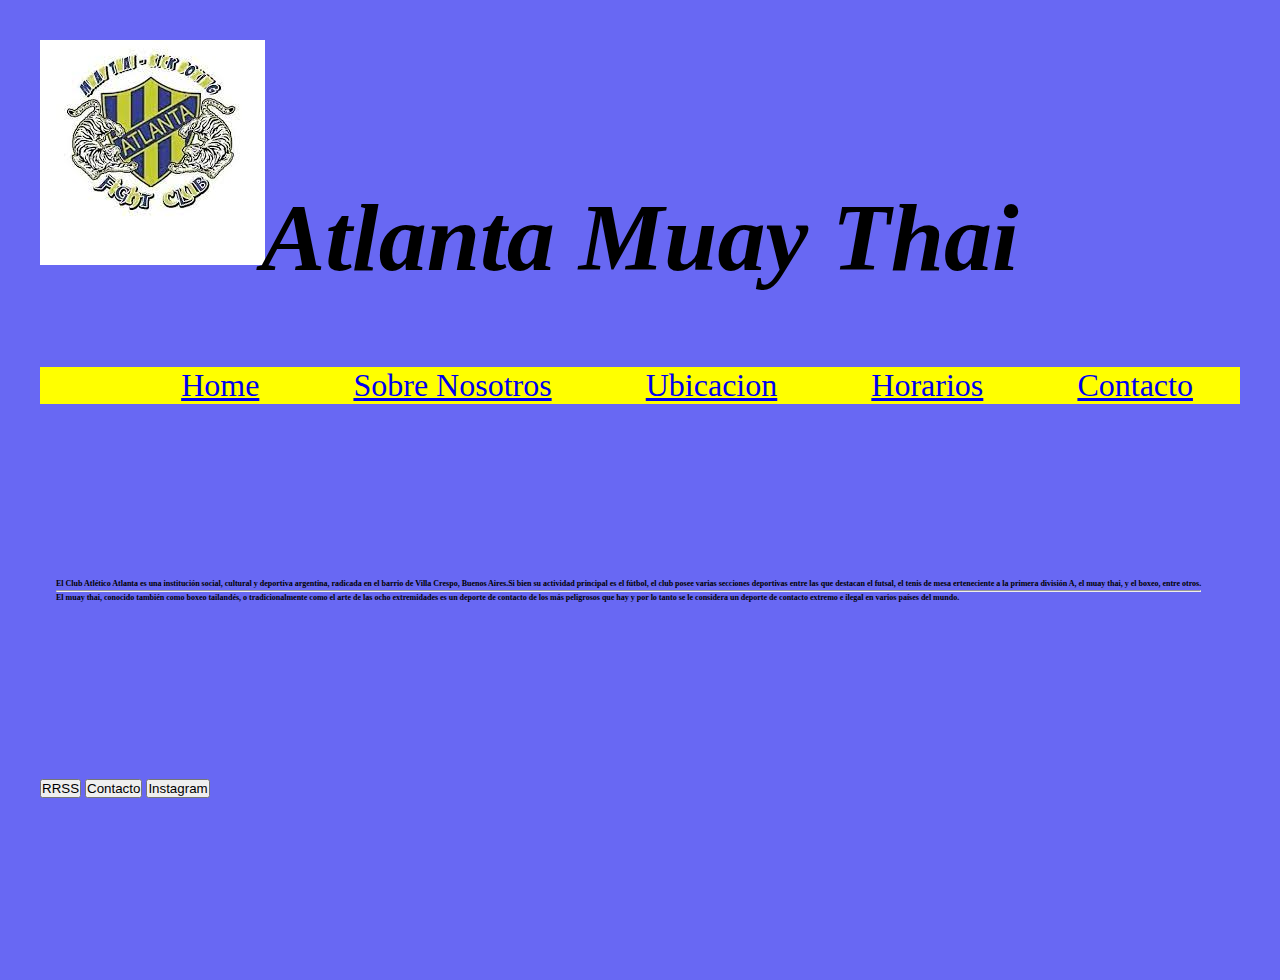
<file: index.html>
<!DOCTYPE html>
<html lang="en">
<head>
    <meta charset="UTF-8">
    <meta http-equiv="X-UA-Compatible" content="IE=edge">
    <meta name="viewport" content="width=device-width, initial-scale=1.0">
    <link rel="stylesheet" href="estilo.css">
    <link rel="shortcut icon" href="./favicon-32x32.png">
    <link href="https://cdn.jsdelivr.net/npm/bootstrap@5.1.3/dist/css/bootstrap.min.css" rel="stylesheet" integrity="sha384-1BmE4kWBq78iYhFldvKuhfTAU6auU8tT94WrHftjDbrCEXSU1oBoqyl2QvZ6jIW3" crossorigin="anonymous">
    <title>Home</title>
</head>
<body>
    <div class="contenedor">
        <header class="header" >
            <h1>Atlanta Muay Thai</h1>
            <img src="./descarga.jpg" alt="logo de la empresa" width="0px">
        </header>
        <nav class="navegador">
            <div class="container-fluid">
                <div class="row">
                  <div class="col-lg-12 col-xs-12"> 
            <ul class="nav justify-content-end">
                <li class="nav-item">

                <li class="nav-item">
                  <a class="nav-link" href="index.html">Home</a>
                </li>

                <li class="nav-item">
                    <a class="nav-link" href="sobrenosotros.html">Sobre Nosotros</a>
                  </li>

                  <li class="nav-item">
                    <a class="nav-link" href="ubicacion.html">Ubicacion</a>
                  </li>
                
                  <li class="nav-item">
                    <a class="nav-link" href="horarios.html">Horarios</a>
                  </li>

                  <li class="nav-item">
                    <a class="nav-link" href="contacto.html">Contacto</a>
                  </li>

              </ul>
    
    </nav>
<section class="section">
    <h2>
    El Club Atlético Atlanta es una institución social, cultural y deportiva argentina, radicada en el barrio de Villa Crespo, Buenos Aires.Si bien su actividad principal es el fútbol, el club posee varias secciones deportivas entre las que destacan el futsal, el tenis de mesa erteneciente a la primera división A, el muay thai, y el boxeo, entre otros.
    <hr>
     El muay thai, conocido también como boxeo tailandés, o tradicionalmente como el arte de las ocho extremidades es un deporte de contacto de los más peligrosos que hay y por lo tanto se le considera un deporte de contacto extremo e ilegal en varios países del mundo. 
    </h2> </section>

<footer class="footer">

    <div class="container-fluid">
        <div class="row">
          <div class="col-lg-12 col-xs-12"> 
    <div class="d-grid gap-2">
        <button class="btn btn-primary" type="button">RRSS</button>
        <button class="btn btn-primary" type="button">Contacto</button>
        <button class="btn btn-primary" type="button">Instagram</button>

      </div>

</footer>

</div>
<script src="https://cdn.jsdelivr.net/npm/@popperjs/core@2.10.2/dist/umd/popper.min.js" integrity="sha384-7+zCNj/IqJ95wo16oMtfsKbZ9ccEh31eOz1HGyDuCQ6wgnyJNSYdrPa03rtR1zdB" crossorigin="anonymous"></script>
<script src="https://cdn.jsdelivr.net/npm/bootstrap@5.1.3/dist/js/bootstrap.min.js" integrity="sha384-QJHtvGhmr9XOIpI6YVutG+2QOK9T+ZnN4kzFN1RtK3zEFEIsxhlmWl5/YESvpZ13" crossorigin="anonymous"></script>
</body>

</html>
</file>
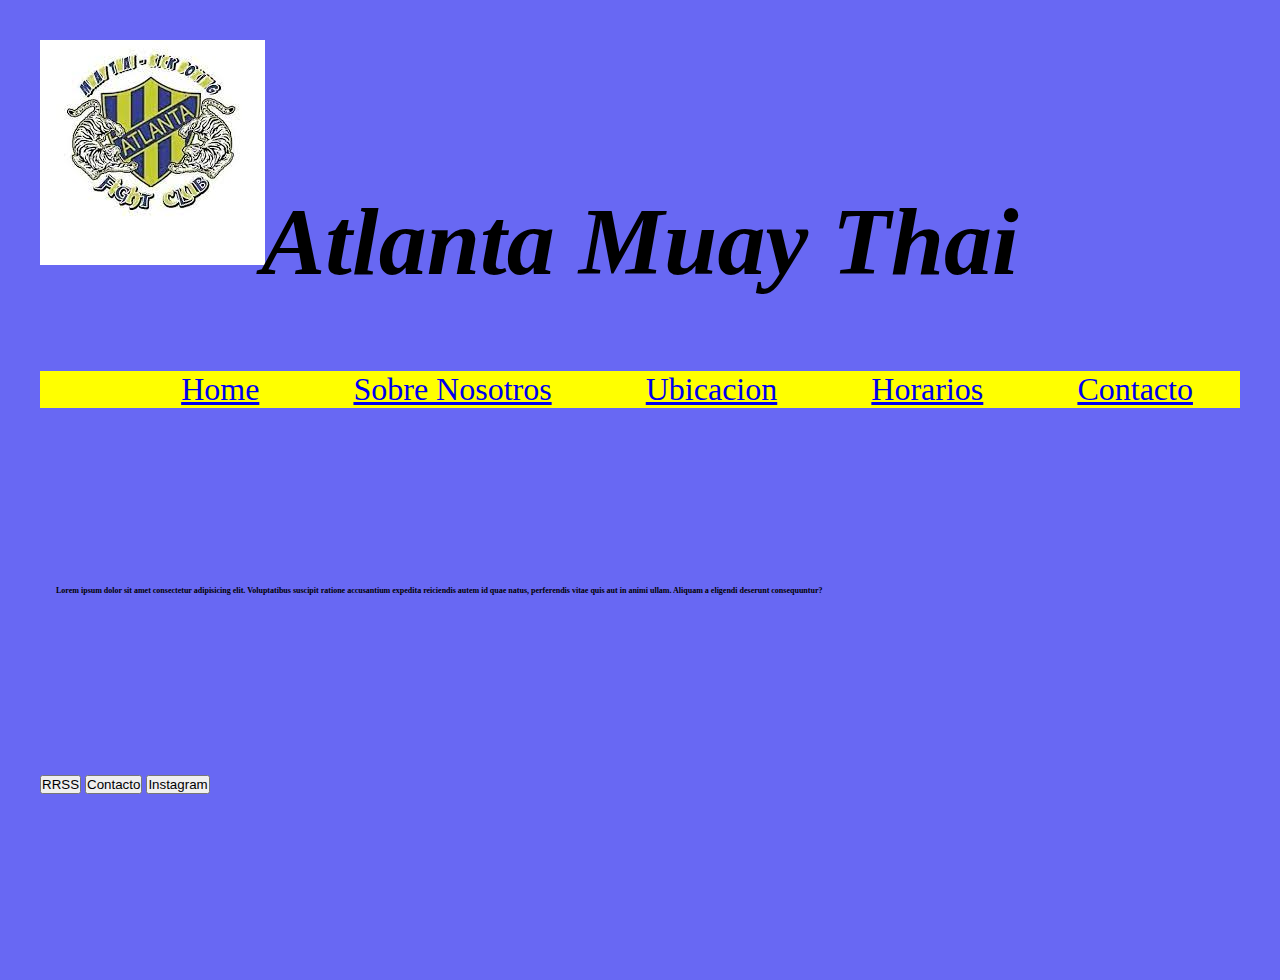
<file: contacto.html>
<!DOCTYPE html>
<html lang="en">
<head>
    <meta charset="UTF-8">
    <meta http-equiv="X-UA-Compatible" content="IE=edge">
    <meta name="viewport" content="width=device-width, initial-scale=1.0">
    <link rel="stylesheet" href="estilo.css">
    <link rel="shortcut icon" href="./favicon-32x32.png">
    <link href="https://cdn.jsdelivr.net/npm/bootstrap@5.1.3/dist/css/bootstrap.min.css" rel="stylesheet" integrity="sha384-1BmE4kWBq78iYhFldvKuhfTAU6auU8tT94WrHftjDbrCEXSU1oBoqyl2QvZ6jIW3" crossorigin="anonymous">
    <title>Ubicación</title>
</head>
<body>
    <div class="contenedor">
        <header class="header" >
            <h1>Atlanta Muay Thai</h1>
            <img src="./descarga.jpg" alt="logo de la empresa" width="0px">
        </header>
        <nav class="navegador">
            <div class="container-fluid">
                <div class="row">
                  <div class="col-lg-12 col-xs-12"> 
            <ul class="nav justify-content-end">
                <li class="nav-item">

                <li class="nav-item">
                  <a class="nav-link" href="index.html">Home</a>
                </li>

                <li class="nav-item">
                    <a class="nav-link" href="sobrenosotros.html">Sobre Nosotros</a>
                  </li>

                  <li class="nav-item">
                    <a class="nav-link" href="ubicacion.html">Ubicacion</a>
                  </li>
                
                  <li class="nav-item">
                    <a class="nav-link" href="horarios.html">Horarios</a>
                  </li>

                  <li class="nav-item">
                    <a class="nav-link" href="contacto.html">Contacto</a>
                  </li>

              </ul>
    
    </nav>

    <section class="section">
        <h2>Lorem ipsum dolor sit amet consectetur adipisicing elit. Voluptatibus suscipit ratione accusantium expedita reiciendis autem id quae natus, perferendis vitae quis aut in animi ullam. Aliquam a eligendi deserunt consequuntur?</h2>
    </section>
    
    <footer class="footer">

        <div class="container-fluid">
            <div class="row">
              <div class="col-lg-12 col-xs-12"> 
        <div class="d-grid gap-2">
            <button class="btn btn-primary" type="button">RRSS</button>
            <button class="btn btn-primary" type="button">Contacto</button>
            <button class="btn btn-primary" type="button">Instagram</button>
    
          </div>
    </footer> 
</div>
<script src="https://cdn.jsdelivr.net/npm/@popperjs/core@2.10.2/dist/umd/popper.min.js" integrity="sha384-7+zCNj/IqJ95wo16oMtfsKbZ9ccEh31eOz1HGyDuCQ6wgnyJNSYdrPa03rtR1zdB" crossorigin="anonymous"></script>
<script src="https://cdn.jsdelivr.net/npm/bootstrap@5.1.3/dist/js/bootstrap.min.js" integrity="sha384-QJHtvGhmr9XOIpI6YVutG+2QOK9T+ZnN4kzFN1RtK3zEFEIsxhlmWl5/YESvpZ13" crossorigin="anonymous"></script>
</body>

</html>
</file>
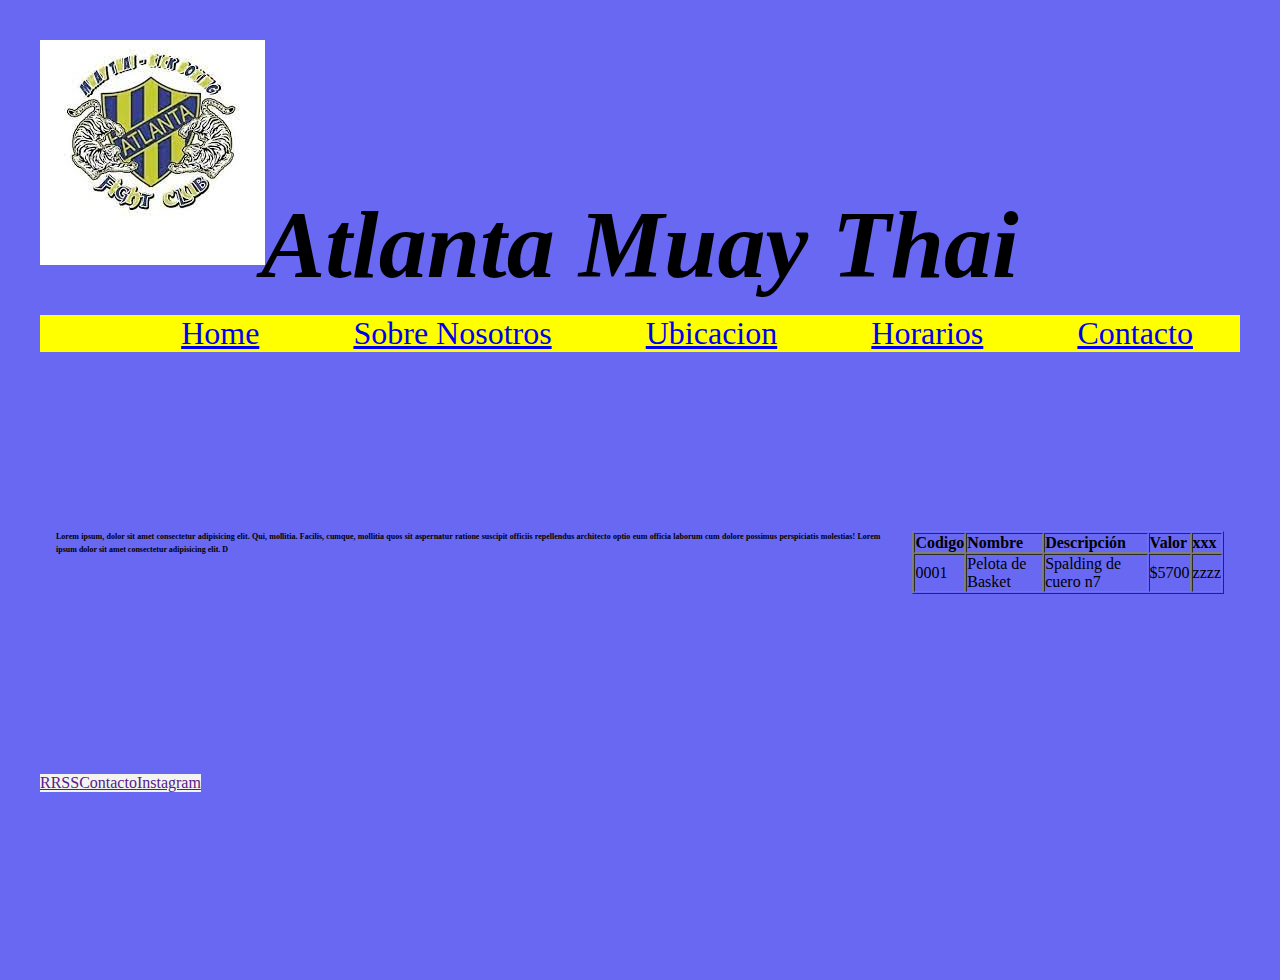
<file: horarios.html>
<!DOCTYPE html>
<html lang="en">
<head>
    <meta charset="UTF-8">
    <meta http-equiv="X-UA-Compatible" content="IE=edge">
    <meta name="viewport" content="width=device-width, initial-scale=1.0">
    <link rel="stylesheet" href="estilo.css">
        <link rel="shortcut icon" href="./trabajo final/favicon-32x32">
		<link href="https://cdn.jsdelivr.net/npm/bootstrap@5.1.3/dist/css/bootstrap.min.css" rel="stylesheet" integrity="sha384-1BmE4kWBq78iYhFldvKuhfTAU6auU8tT94WrHftjDbrCEXSU1oBoqyl2QvZ6jIW3" crossorigin="anonymous">
    <title>Horarios</title>
</head>
<body>
	<div class="contenedor">

		<header class="header">
			<h1>Atlanta Muay Thai</h1>
		</header>
		<nav class="navegador">
            <div class="container-fluid">
                <div class="row">
                  <div class="col-lg-12 col-xs-12"> 
            <ul class="nav justify-content-end">
                <li class="nav-item">

                <li class="nav-item">
                  <a class="nav-link" href="index.html">Home</a>
                </li>

                <li class="nav-item">
                    <a class="nav-link" href="sobrenosotros.html">Sobre Nosotros</a>
                  </li>

                  <li class="nav-item">
                    <a class="nav-link" href="ubicacion.html">Ubicacion</a>
                  </li>
                
                  <li class="nav-item">
                    <a class="nav-link" href="horarios.html">Horarios</a>
                  </li>

                  <li class="nav-item">
                    <a class="nav-link" href="contacto.html">Contacto</a>
                  </li>

              </ul>
    
    </nav>
	
	<section class="section">
	<article id="noticia">
		<h2 >Lorem ipsum, dolor sit amet consectetur adipisicing elit. Qui, mollitia. Facilis, cumque, mollitia quos sit aspernatur ratione suscipit officiis repellendus architecto optio eum officia laborum cum dolore possimus perspiciatis molestias! Lorem ipsum dolor sit amet consectetur adipisicing elit. D</h2>
	</article>
	<article>
		<table border="1" cellpadding="1" cellspacing="1">
			<tr>
				<th>Codigo</th>
				<th>Nombre</th>
				<th>Descripción</th>
				<th>Valor</th>
				<th>xxx</th>
				</tr>
				<tr>
					<td>0001</td>
					<td>Pelota de Basket</td>
					<td>Spalding de cuero n7</td>
					<td>$5700</td>
					<td>zzzz</td>
				</tr>
			</table>
		</article>

		</section>


		<footer class="footer">
			
			<nav>
				<ul class="final">
					<li><a href="">RRSS</a></li>
					<li><a href="">Contacto</a></li>
					<li><a href="">Instagram</a>
				</ul> 
			</nav>
		</footer>
		
	</div>
	<script src="https://cdn.jsdelivr.net/npm/@popperjs/core@2.10.2/dist/umd/popper.min.js" integrity="sha384-7+zCNj/IqJ95wo16oMtfsKbZ9ccEh31eOz1HGyDuCQ6wgnyJNSYdrPa03rtR1zdB" crossorigin="anonymous"></script>
<script src="https://cdn.jsdelivr.net/npm/bootstrap@5.1.3/dist/js/bootstrap.min.js" integrity="sha384-QJHtvGhmr9XOIpI6YVutG+2QOK9T+ZnN4kzFN1RtK3zEFEIsxhlmWl5/YESvpZ13" crossorigin="anonymous"></script>
	</body>
	</html>
</file>
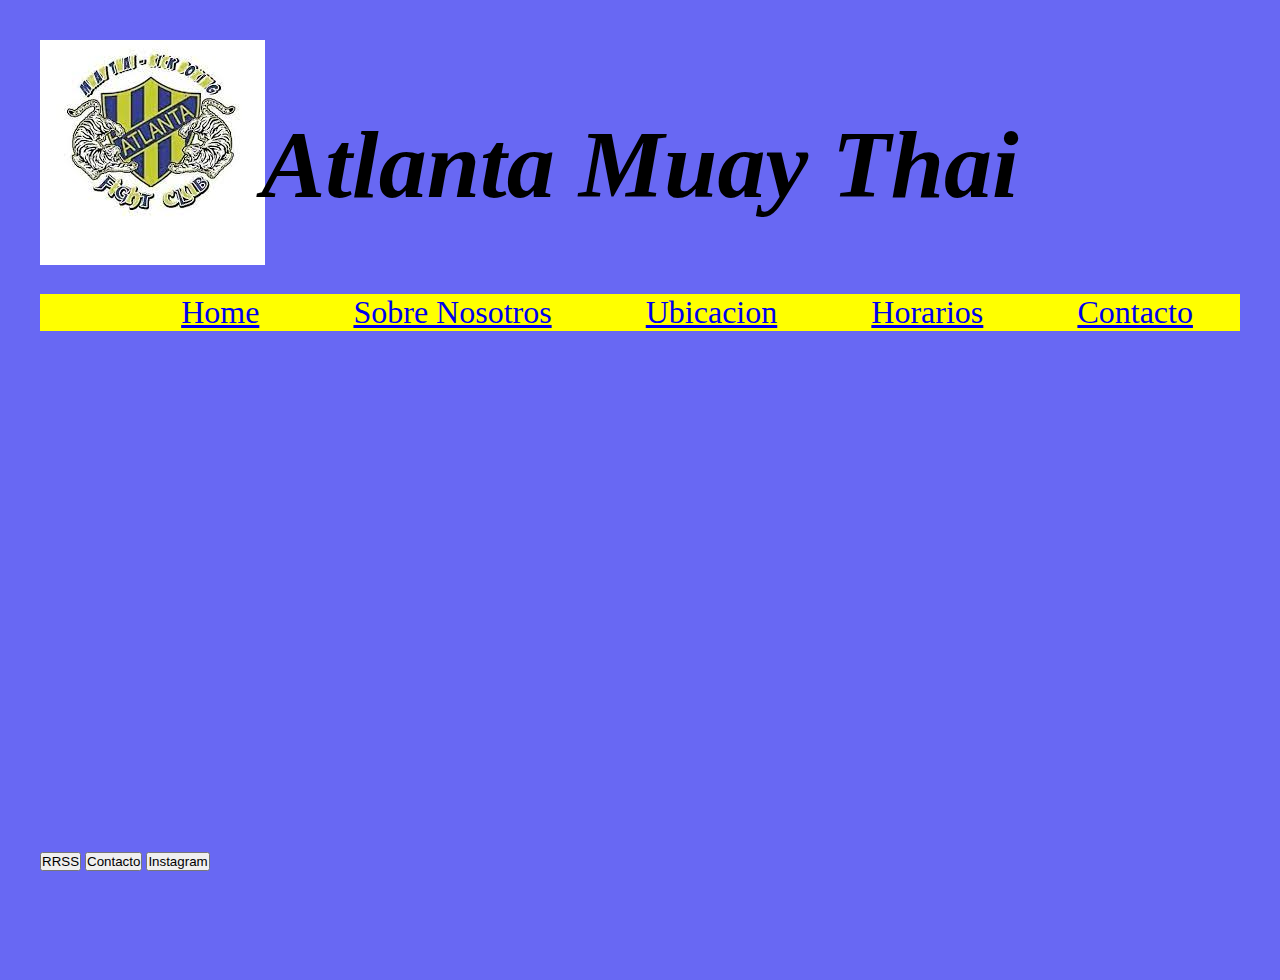
<file: sobrenosotros.html>
<!DOCTYPE html>
<html lang="en">
<head>
    <meta charset="UTF-8">
    <meta http-equiv="X-UA-Compatible" content="IE=edge">
    <meta name="viewport" content="width=device-width, initial-scale=1.0">
    <link rel="stylesheet" href="estilo.css">
    <link rel="shortcut icon" href="./favicon-32x32.png">
    <link href="https://cdn.jsdelivr.net/npm/bootstrap@5.1.3/dist/css/bootstrap.min.css" rel="stylesheet" integrity="sha384-1BmE4kWBq78iYhFldvKuhfTAU6auU8tT94WrHftjDbrCEXSU1oBoqyl2QvZ6jIW3" crossorigin="anonymous">
    <title>Sobre Nosotros</title>
</head>
<body>
    <div class="contenedor">

        <header class="header">
            <h1>Atlanta Muay Thai</h1>
            <img src="./descarga.jpg" alt="logo de la empresa" width="0px">
    </header>
    <nav class="navegador">
        <div class="container-fluid">
            <div class="row">
              <div class="col-lg-12 col-xs-12"> 
        <ul class="nav justify-content-end">
            <li class="nav-item">

            <li class="nav-item">
              <a class="nav-link" href="index.html">Home</a>
            </li>

            <li class="nav-item">
                <a class="nav-link" href="sobrenosotros.html">Sobre Nosotros</a>
              </li>

              <li class="nav-item">
                <a class="nav-link" href="ubicacion.html">Ubicacion</a>
              </li>
            
              <li class="nav-item">
                <a class="nav-link" href="horarios.html">Horarios</a>
              </li>

              <li class="nav-item">
                <a class="nav-link" href="contacto.html">Contacto</a>
              </li>

          </ul>

</nav>
<section class="section"> 
    <h2>
        <iframe width="560" height="315" src="https://www.youtube.com/embed/BDVXwBaiLRE" title="YouTube video player" frameborder="0" allow="accelerometer; autoplay; clipboard-write; encrypted-media; gyroscope; picture-in-picture" allowfullscreen></iframe>
    </h2>
    
</section>
<footer class="footer">

    <div class="container-fluid">
        <div class="row">
          <div class="col-lg-12 col-xs-12"> 
    <div class="d-grid gap-2">
        <button class="btn btn-primary" type="button">RRSS</button>
        <button class="btn btn-primary" type="button">Contacto</button>
        <button class="btn btn-primary" type="button">Instagram</button>

      </div>
</footer>

</div>
<script src="https://cdn.jsdelivr.net/npm/@popperjs/core@2.10.2/dist/umd/popper.min.js" integrity="sha384-7+zCNj/IqJ95wo16oMtfsKbZ9ccEh31eOz1HGyDuCQ6wgnyJNSYdrPa03rtR1zdB" crossorigin="anonymous"></script>
<script src="https://cdn.jsdelivr.net/npm/bootstrap@5.1.3/dist/js/bootstrap.min.js" integrity="sha384-QJHtvGhmr9XOIpI6YVutG+2QOK9T+ZnN4kzFN1RtK3zEFEIsxhlmWl5/YESvpZ13" crossorigin="anonymous"></script>
</body>

</html>
</file>
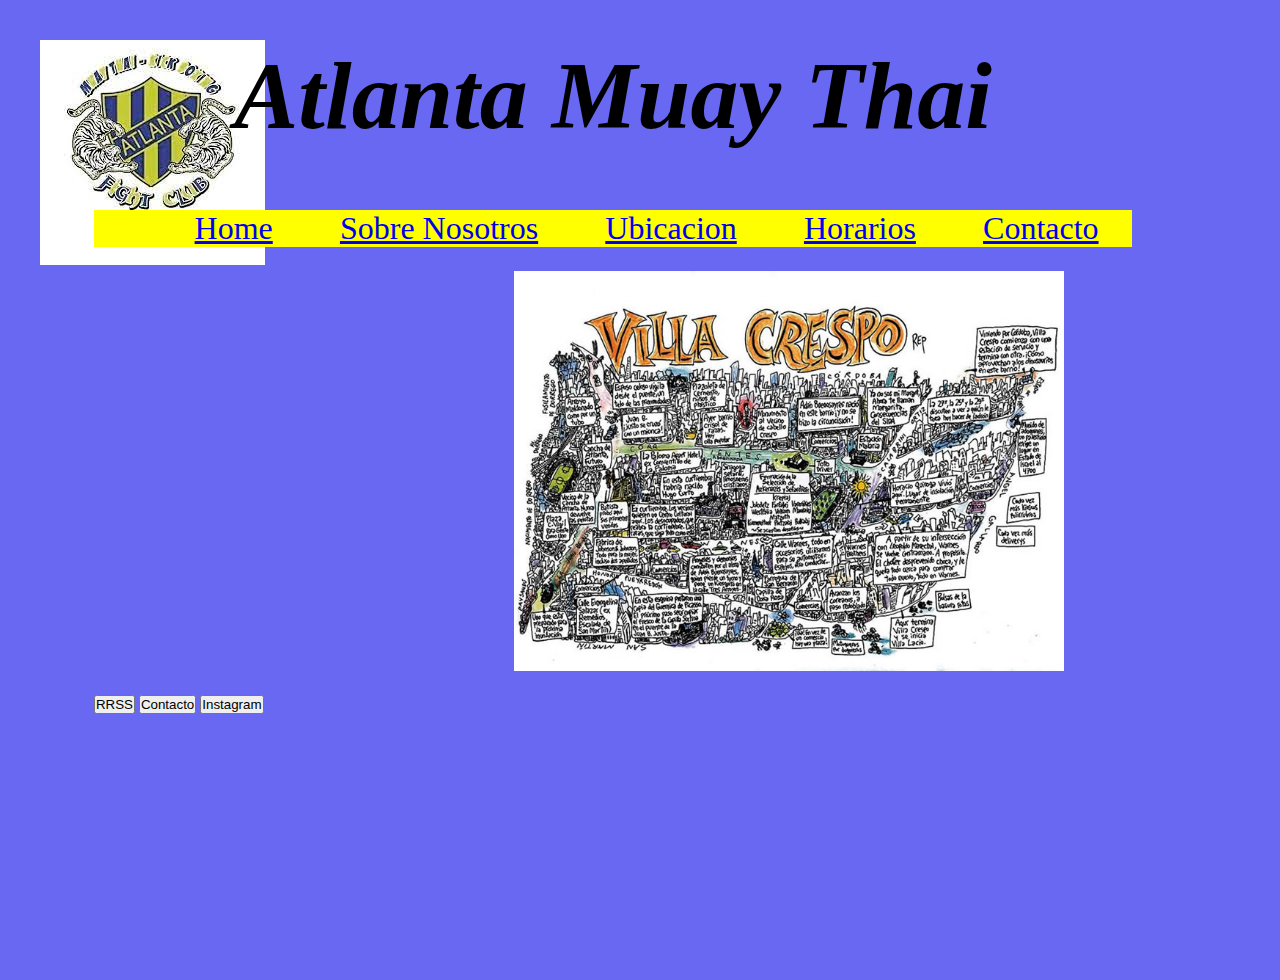
<file: ubicacion.html>
<!DOCTYPE html>
<html lang="en">
<head>
    <meta charset="UTF-8">
    <meta http-equiv="X-UA-Compatible" content="IE=edge">
    <meta name="viewport" content="width=device-width, initial-scale=1.0">
    <link rel="stylesheet" href="estilo.css">
    <link rel="shortcut icon" href="./favicon-32x32.png">
    <link href="https://cdn.jsdelivr.net/npm/bootstrap@5.1.3/dist/css/bootstrap.min.css" rel="stylesheet" integrity="sha384-1BmE4kWBq78iYhFldvKuhfTAU6auU8tT94WrHftjDbrCEXSU1oBoqyl2QvZ6jIW3" crossorigin="anonymous">
    <title>Ubicación</title>
</head>
<body>
    <div class="contenedor">

        <div id="map-canvas"></div>
        <div id="markers">
            <header class="header">
                <h1>Atlanta Muay Thai</h1>
                <img src="./descarga.jpg" alt="logo de la empresa" width="0px">
            </header>
            <nav class="navegador">
                <div class="container-fluid">
                    <div class="row">
                      <div class="col-lg-12 col-xs-12"> 
                <ul class="nav justify-content-end">
                    <li class="nav-item">
    
                    <li class="nav-item">
                      <a class="nav-link" href="index.html">Home</a>
                    </li>
    
                    <li class="nav-item">
                        <a class="nav-link" href="sobrenosotros.html">Sobre Nosotros</a>
                      </li>
    
                      <li class="nav-item">
                        <a class="nav-link" href="ubicacion.html">Ubicacion</a>
                      </li>
                    
                      <li class="nav-item">
                        <a class="nav-link" href="horarios.html">Horarios</a>
                      </li>
    
                      <li class="nav-item">
                        <a class="nav-link" href="contacto.html">Contacto</a>
                      </li>
    
                  </ul>
        
        </nav>
    <section class="section"> 
        <img src="./villacrespo-mapa.jpg" alt="mapa vila crespo" srcset=""width: 400px height="400px">  
    </section>
             
    <footer class="footer">

        <div class="container-fluid">
            <div class="row">
              <div class="col-lg-12 col-xs-12"> 
        <div class="d-grid gap-2">
            <button class="btn btn-primary" type="button">RRSS</button>
            <button class="btn btn-primary" type="button">Contacto</button>
            <button class="btn btn-primary" type="button">Instagram</button>
    
          </div>
    </footer>
    
          
</div>
<script src="https://cdn.jsdelivr.net/npm/@popperjs/core@2.10.2/dist/umd/popper.min.js" integrity="sha384-7+zCNj/IqJ95wo16oMtfsKbZ9ccEh31eOz1HGyDuCQ6wgnyJNSYdrPa03rtR1zdB" crossorigin="anonymous"></script>
<script src="https://cdn.jsdelivr.net/npm/bootstrap@5.1.3/dist/js/bootstrap.min.js" integrity="sha384-QJHtvGhmr9XOIpI6YVutG+2QOK9T+ZnN4kzFN1RtK3zEFEIsxhlmWl5/YESvpZ13" crossorigin="anonymous"></script>
</body>

</html>
</file>
<file: estilo.css>
* {
  margin: 0%;
  padding: 0;
  box-sizing: 0;
}

body {
  background-color: rgb(104, 104, 243);
}

.contenedor {
  background-color: rgb(104, 104, 243);
  background-image: url(./descarga.jpg);
  background-repeat: no-repeat;
  background-size: initial;
  display: grid;
  grid-template-columns: auto;
  grid-template-rows: auto;
  column-gap: 10px;
  row-gap: 15px;
  height: 100vh;
  margin: 40px;
  grid-template-areas:
    "header header header header"
    "navegador navegador navegador navegador"
    "section section section section"
    "footer footer footer footer";
}

.header {
  text-align: center;
  font-size: 3rem;
  grid-area: header;
  font-style: italic;
  margin-top: auto;
}
.navegador {
  grid-area: navegador;
}
.section {
  grid-area: section;
}

.footer {
  grid-area: footer;
}
.final {
  border-width: 40px;
  background-color: rgb(243, 243, 239);
  font-size: 1rem;
}

ul {
  font-size: 2rem;
  list-style: none;
  display: flex;
  flex-direction: row;
  justify-content: space-around;
  background-color: yellow;
}
h2 {
  text-align: justify;
  position: right;
  font-size: 0.5rem;
  line-height: 1.6;
  margin: 1rem;
  margin-top: 1rem;
}
img {
  margin: 1.5rem;
  margin-left: 420px;
}
table {
  margin: 1.5rem;
  margin: 1rem;
}

@media screen and (max-width: 600px) {
  .contenedor {
    display: flex;
    flex-wrap: wrap;
    justify-content: flex-start;
    background-color: yellow;
    grid-template-areas:
      "header"
      "header"
      "header"
      "header"
      "navegador"
      "navegador"
      "navegador"
      "navegador"
      "section"
      "section"
      "section"
      "section"
      "footer"
      "footer"
      "footer"
      "footer";
  }
  .header {
    display: flex;
    flex-wrap: wrap;
    font-size: 1.5rem;
  }

  .navegador {
    display: flex;
    flex-wrap: wrap;
    font-size: 0.5 rem;
    margin: 0;
  }
  .ul {
    display: flex;
    flex-wrap: wrap;
  }
}
.section {
  display: flex;
  flex-direction: wrap;
  font-size: 0.5;
  margin: 0;
  text-align: left;
}
.iframe {
  width: fit-content;
}
.footer {
  display: flex;
  flex-wrap: wrap;
}
</file>
